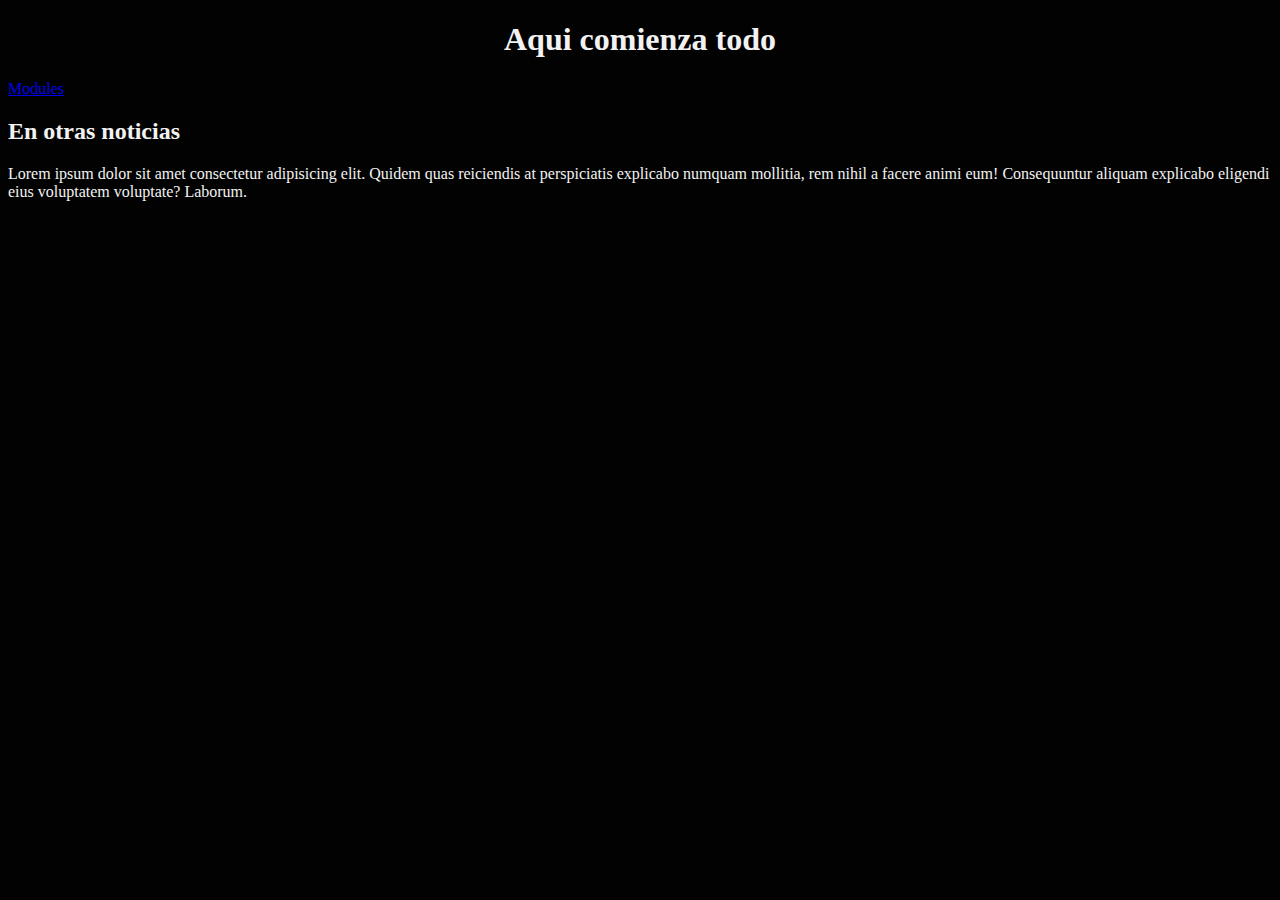
<file: index.html>
<!DOCTYPE html>
<html lang="en">
<head>
  <meta charset="UTF-8">
  <meta http-equiv="X-UA-Compatible" content="IE=edge">
  <meta name="viewport" content="width=device-width, initial-scale=1.0">
  <link rel="stylesheet" href="styles.css">
  <title>Javascript Tests</title>
  <!--* nomodule to avoid duplication of importations -->
  <script type="text/javascript" src="json.js"></script>
  <!-- <script type="module" src="basic exercises/ints/explanation.js"></script> -->
  <!--
    !module import 
    !values statement 
    !functions statement
    !code execution
  -->
</head>
<body>
  <h1 class="page-header">Aqui comienza todo</h1>
  <a href="modules.html">Modules</a>
  <section>
    <h2>En otras noticias</h2>
    <p>Lorem ipsum dolor sit amet consectetur adipisicing elit. Quidem quas reiciendis at perspiciatis explicabo numquam mollitia, rem nihil a facere animi eum! Consequuntur aliquam explicabo eligendi eius voluptatem voluptate? Laborum.</p>
  </section>
</body>
</html>
</file>
<file: styles.css>
* {
  box-sizing: border-box;
}

body {
  color: #f2f2f2;
  background-color: #020202
}

.page-header{
  text-align: center;
  margin-left: auto;
  margin-right: auto;
  word-break: break-all
}
</file>
